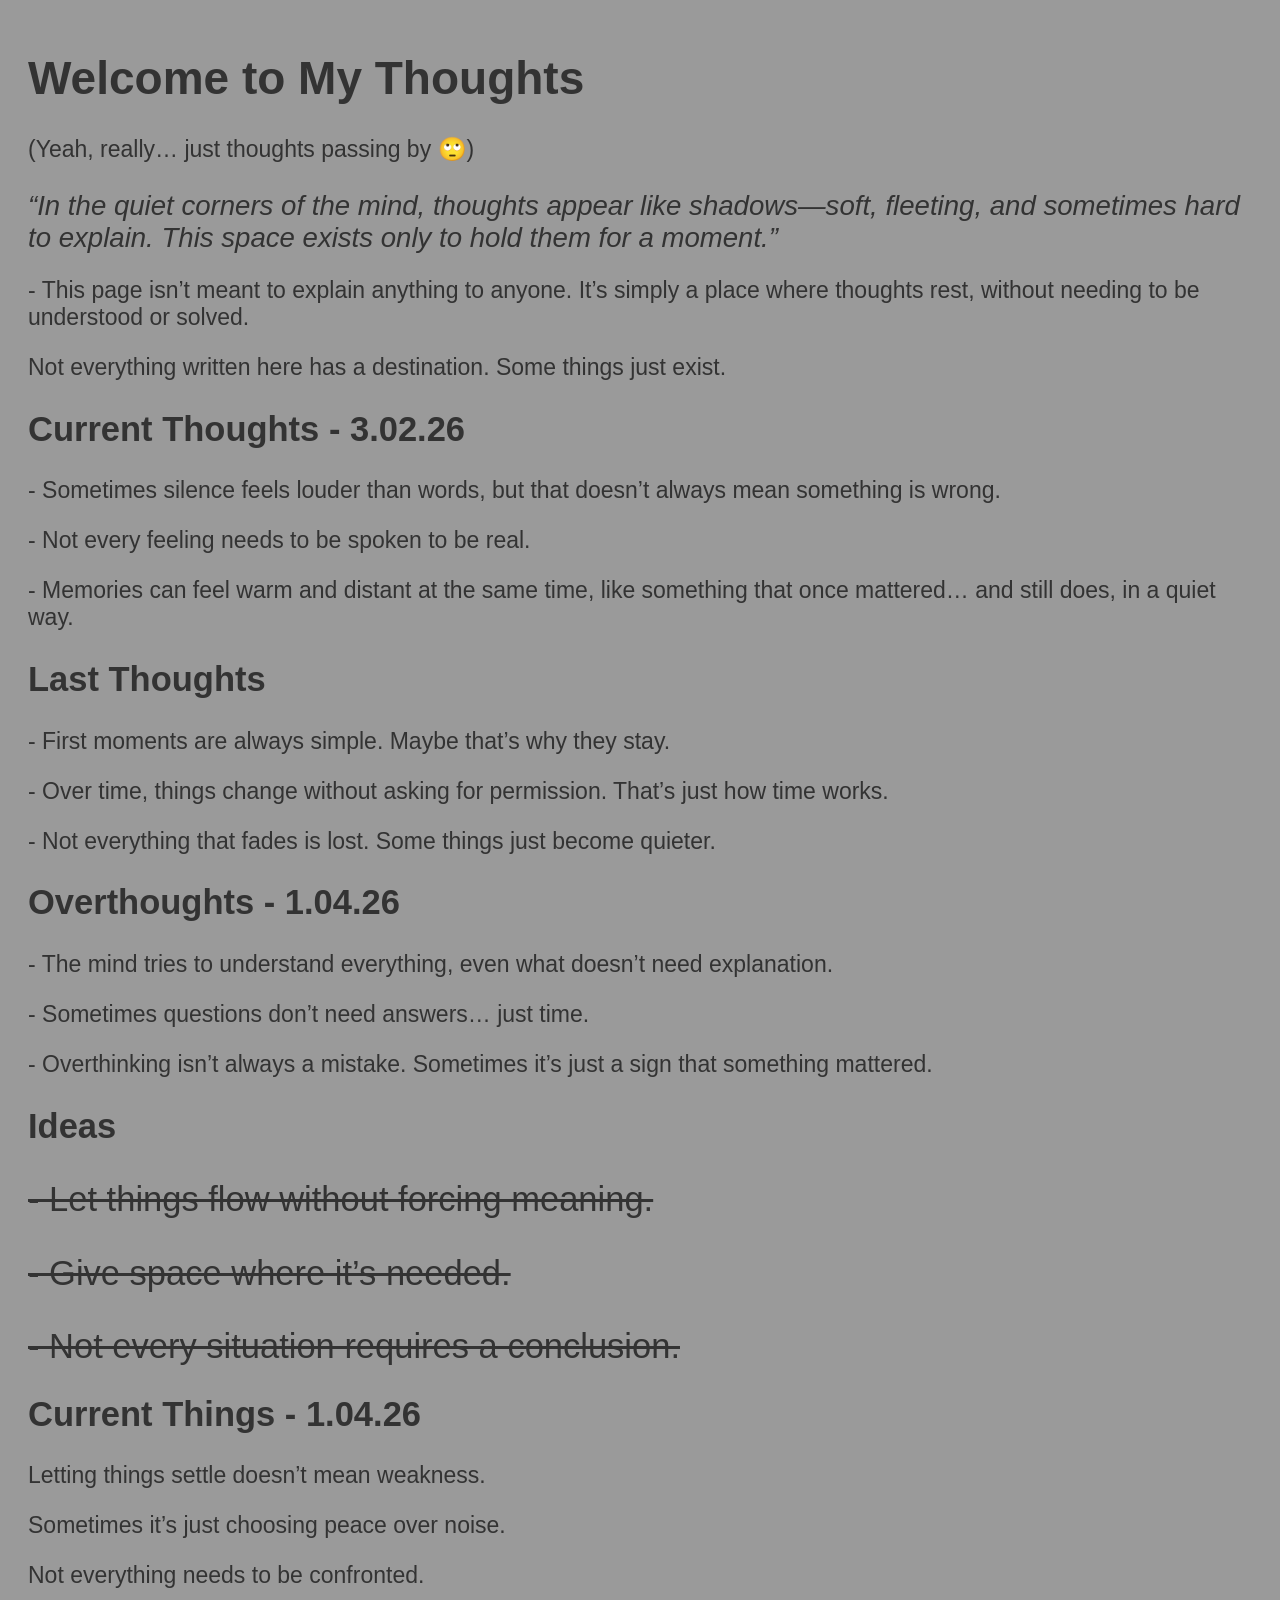
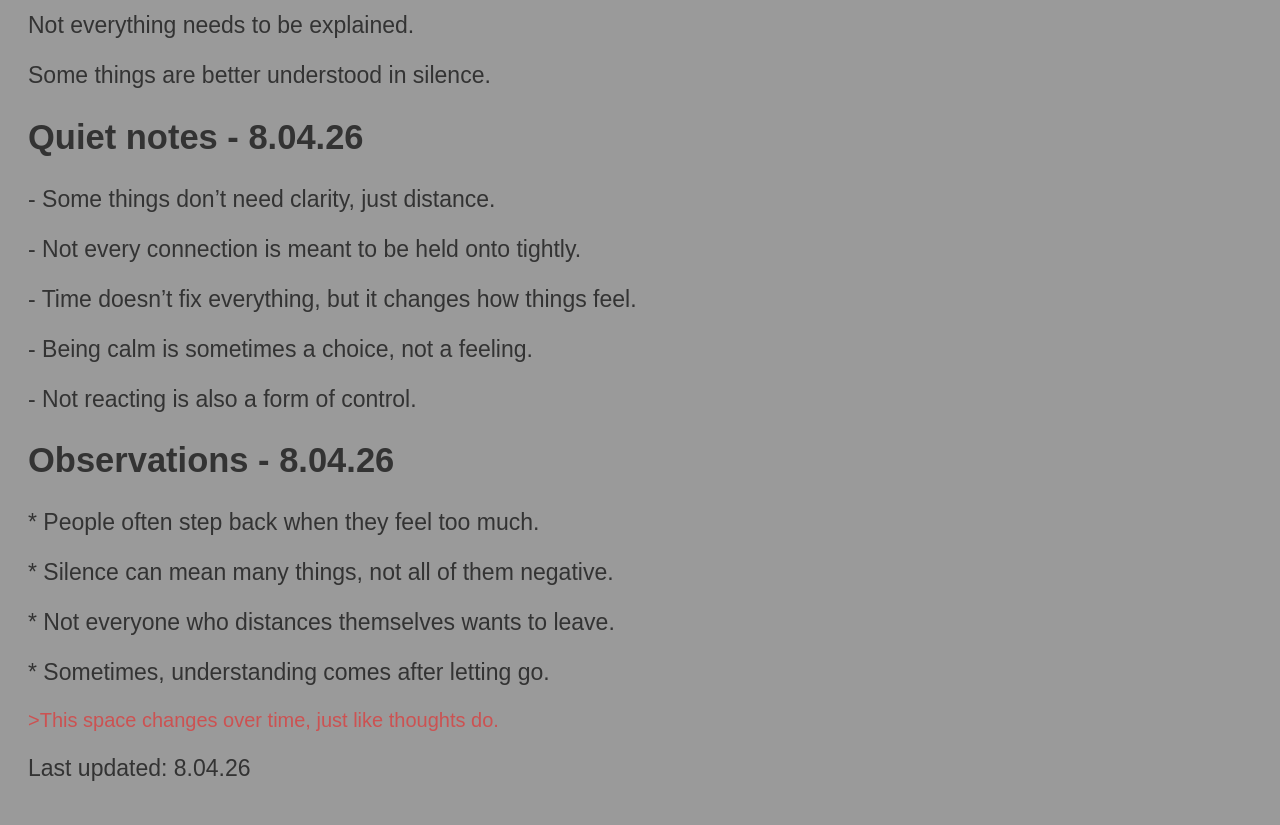
<file: index.html>
<!DOCTYPE html>
<html lang="en">
<head>
    <meta charset="UTF-8">
    <meta name="viewport" content="width=device-width, initial-scale=1.0">
    <title>Welcome</title>
    <link rel="shortcut icon" href="assets/icon/icon.jpg" type="image/x-icon">
    <link rel="stylesheet" href="assets/css/style.css">
    <script src="assets/js/script.js"></script>
</head>
<!-- Prompt: A page that serves as a repository where, over time, I share my thoughts about a friendship that has recently become controversial. The doors aren't open to just anyone; this is meant only for the right person, who stumbles across this page at some point in their life. I want to show her the truth through cryptic text, without hurting them. Lately, I haven't spoken to her so openly because I don't know how to proceed without creating unnecessary thoughts in her mind. ; Style: Dark one with clear bright letters. -->
<body>
    <div class="container">
        <h1 id="title">Welcome to My Thoughts</h1>
        <p>(Yeah, really… just thoughts passing by 🙄)</p>
        <p class="cursive">“In the quiet corners of the mind, thoughts appear like shadows—soft, fleeting, and sometimes hard to explain. This space exists only to hold them for a moment.”</p>
        <p>- This page isn’t meant to explain anything to anyone. It’s simply a place where thoughts rest, without needing to be understood or solved.</p>
        <p>Not everything written here has a destination. Some things just exist.</p>
        <!-- Actually ts pretty good -->
    </div>
    <!-- Now let's see, this pages contain: Current thoughts, Last thoughts, overthoughts, ideas, interpretations (in point of view about live moments) -->
     <div class="box">
        <h2>Current Thoughts - 3.02.26</h2>
        <p>- Sometimes silence feels louder than words, but that doesn’t always mean something is wrong.</p>
        <p>- Not every feeling needs to be spoken to be real. </p>
        <p>- Memories can feel warm and distant at the same time, like something that once mattered… and still does, in a quiet way.</p>
    </div>
     <div class="box">
        <h2>Last Thoughts</h2>
        <p>- First moments are always simple. Maybe that’s why they stay.</p>
        <p>- Over time, things change without asking for permission. That’s just how time works.</p>
        <p>- Not everything that fades is lost. Some things just become quieter.</p>
    </div>
     <div class="box">
        <h2>Overthoughts - 1.04.26</h2>
        <p>- The mind tries to understand everything, even what doesn’t need explanation.</p>
        <p>- Sometimes questions don’t need answers… just time.</p>
        <p>- Overthinking isn’t always a mistake. Sometimes it’s just a sign that something mattered.</p>
    </div>
        <div class="box">
            <h2>Ideas</h2>
            <p class="thoughts">- Let things flow without forcing meaning.</p>
            <p class="thoughts">- Give space where it’s needed.</p>
            <p class="thoughts">- Not every situation requires a conclusion.</p>
    </div>
        <div class="box">
            <h2>Current Things - 1.04.26</h2>
            <p>Letting things settle doesn’t mean weakness.</p>
            <p>Sometimes it’s just choosing peace over noise.</p>
            <p>Not everything needs to be confronted.</p>
            <p>Not everything needs to be explained.</p>
            <p>Some things are better understood in silence.</p>
    </div>
        <div>
                <h2>Quiet notes - 8.04.26</h2>
                <p>- Some things don’t need clarity, just distance.</p>
                <p>- Not every connection is meant to be held onto tightly.</p>
                <p>- Time doesn’t fix everything, but it changes how things feel.</p>
                <p>- Being calm is sometimes a choice, not a feeling.</p>
                <p>- Not reacting is also a form of control.</p>
        </div>
    </div>
        <div>
            <h2>Observations - 8.04.26</h2>
            <p>* People often step back when they feel too much.</p>
            <p>* Silence can mean many things, not all of them negative.</p>
            <p>* Not everyone who distances themselves wants to leave.</p>
            <p>* Sometimes, understanding comes after letting go.</p>
        </div>
    <!-- Especial notes for anybody who finds this page (little in dark on the bottom in the side of the screen)-->
    <div class="special-note">
        <p id="warning"> >This space changes over time, just like thoughts do. </p>
        <!-- Now put in a very little font : Last time updated -->
        <p class="small-text">Last updated: 8.04.26</p>
    </div>
</body>
</html>
</file>
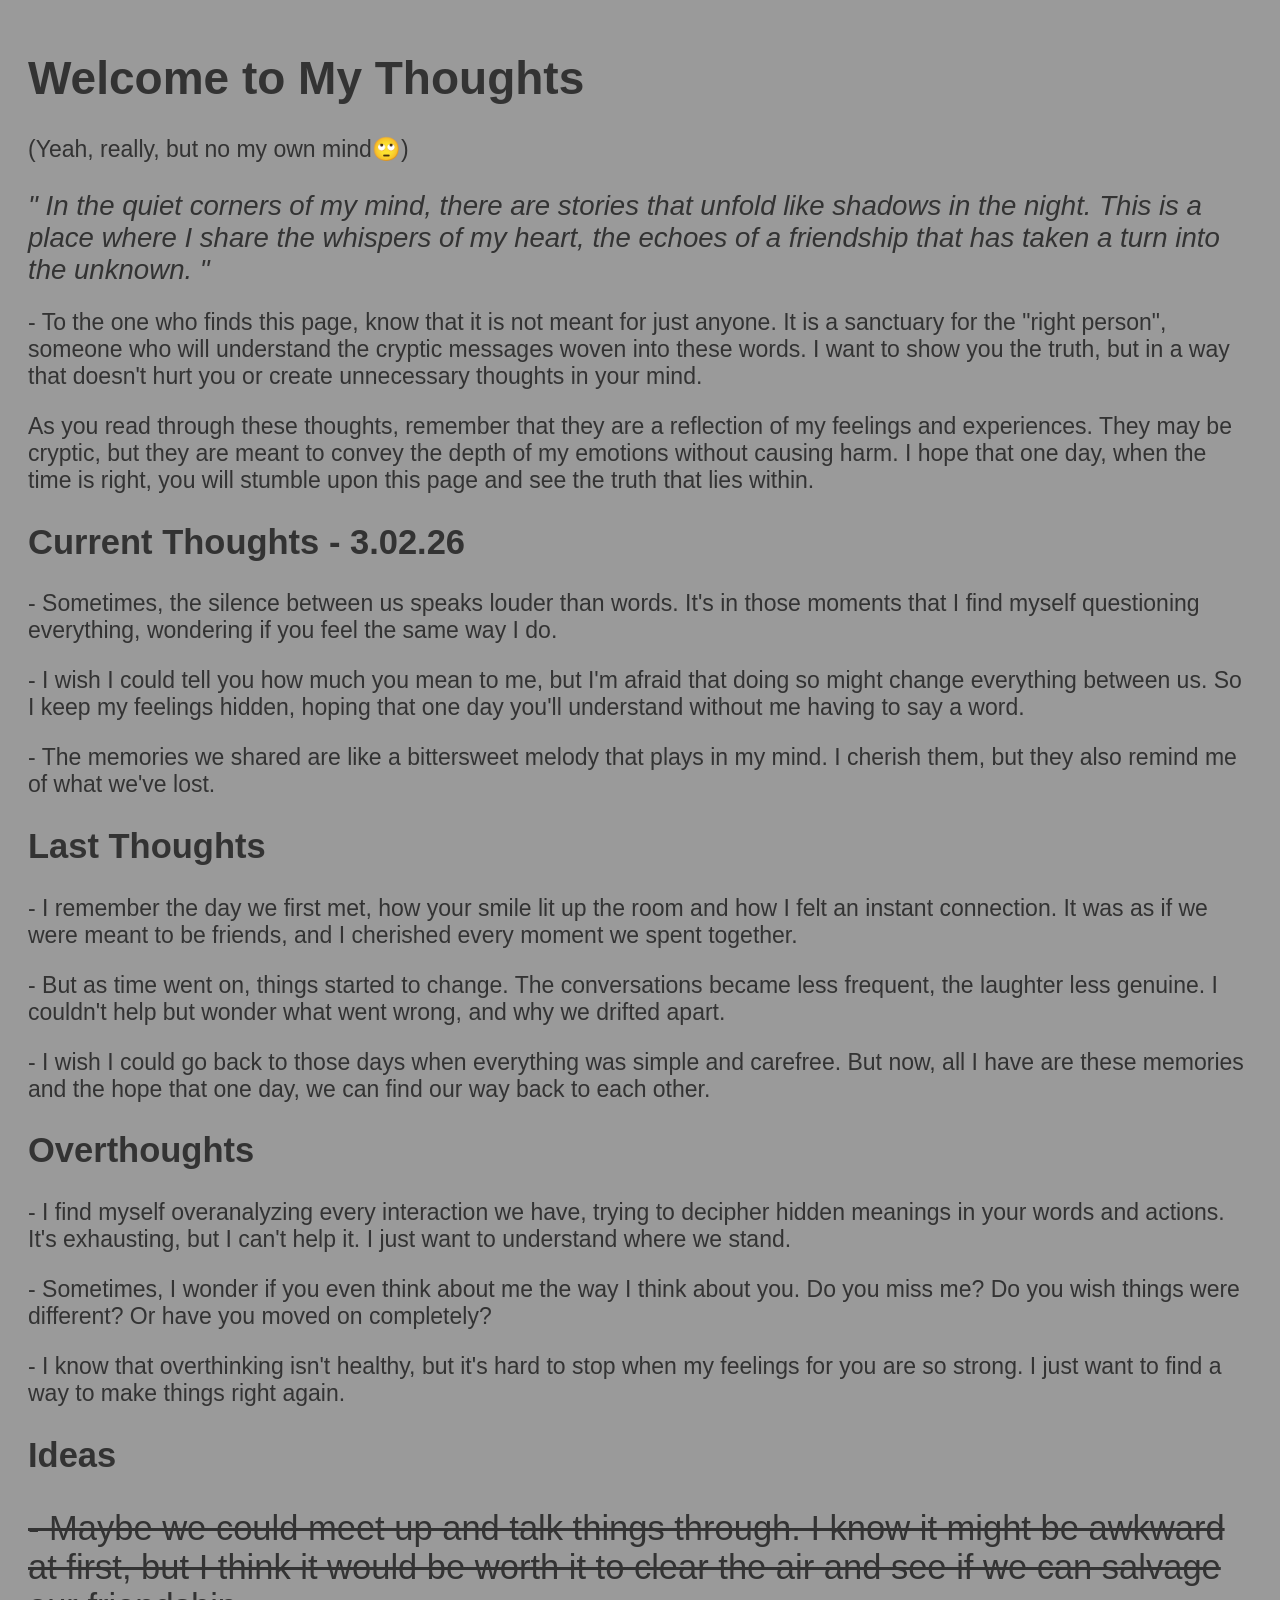
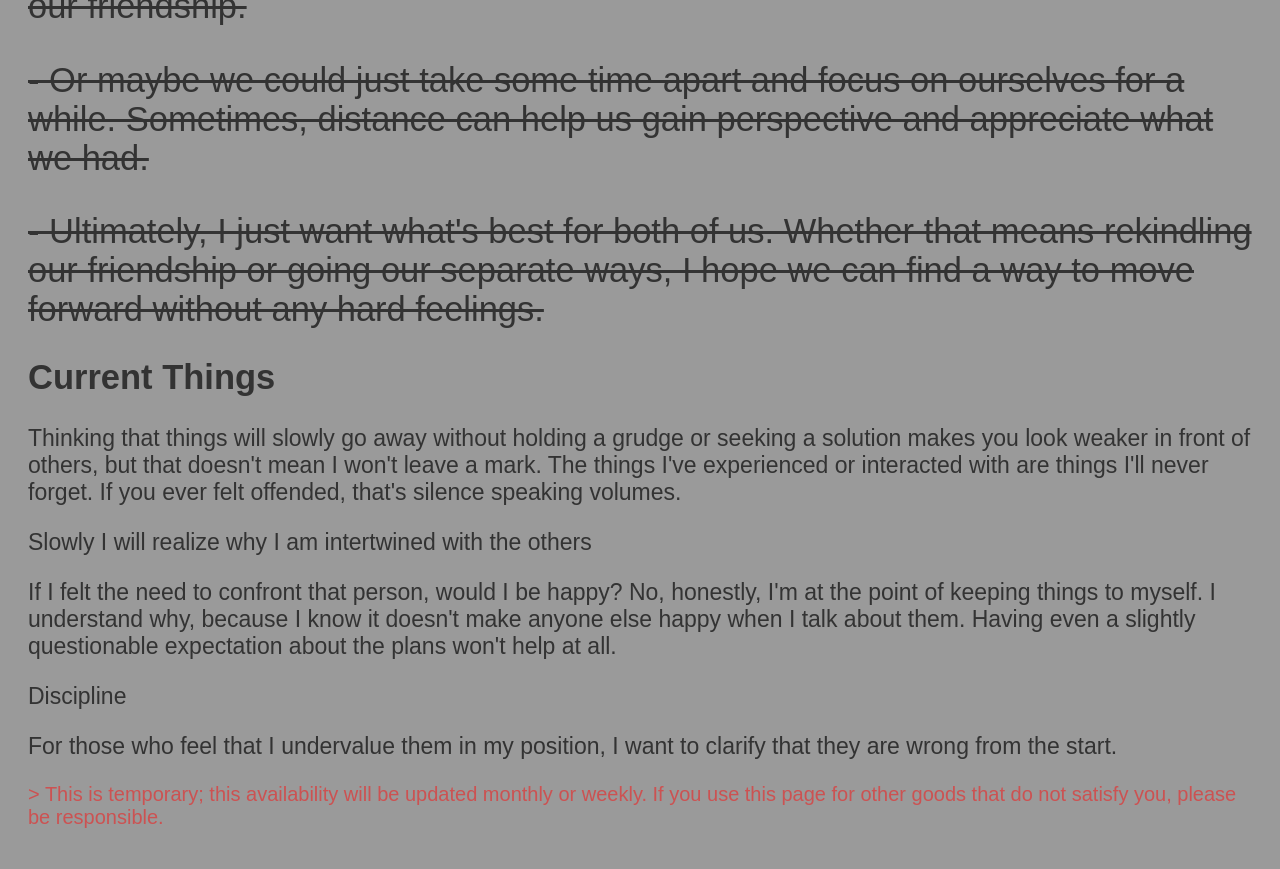
<file: 111index.html>
<!DOCTYPE html>
<html lang="en">
<head>
    <meta charset="UTF-8">
    <meta name="viewport" content="width=device-width, initial-scale=1.0">
    <title>Welcome</title>
    <link rel="shortcut icon" href="assets/icon/icon.jpg" type="image/x-icon">
    <link rel="stylesheet" href="assets/css/style.css">
    <script src="assets/js/script.js"></script>
</head>
<!-- Prompt: A page that serves as a repository where, over time, I share my thoughts about a friendship that has recently become controversial. The doors aren't open to just anyone; this is meant only for the right person, who stumbles across this page at some point in their life. I want to show her the truth through cryptic text, without hurting them. Lately, I haven't spoken to her so openly because I don't know how to proceed without creating unnecessary thoughts in her mind. ; Style: Dark one with clear bright letters. -->
<body>
    <div class="container">
        <h1 id="title">Welcome to My Thoughts</h1>
        <p>(Yeah, really, but no my own mind🙄)</p>
        <p class="cursive">" In the quiet corners of my mind, there are stories that unfold like shadows in the night. This is a place where I share the whispers of my heart, the echoes of a friendship that has taken a turn into the unknown. "</p>
        <p>- To the one who finds this page, know that it is not meant for just anyone. It is a sanctuary for the "right person", someone who will understand the cryptic messages woven into these words. I want to show you the truth, but in a way that doesn't hurt you or create unnecessary thoughts in your mind.</p>
        <p>As you read through these thoughts, remember that they are a reflection of my feelings and experiences. They may be cryptic, but they are meant to convey the depth of my emotions without causing harm. I hope that one day, when the time is right, you will stumble upon this page and see the truth that lies within.</p>
        <!-- Actually ts pretty good -->
    </div>
    <!-- Now let's see, this pages contain: Current thoughts, Last thoughts, overthoughts, ideas, interpretations (in point of view about live moments) -->
     <div class="box">
        <h2>Current Thoughts - 3.02.26</h2>
        <p>- Sometimes, the silence between us speaks louder than words. It's in those moments that I find myself questioning everything, wondering if you feel the same way I do.</p>
        <p>- I wish I could tell you how much you mean to me, but I'm afraid that doing so might change everything between us. So I keep my feelings hidden, hoping that one day you'll understand without me having to say a word.</p>
        <p>- The memories we shared are like a bittersweet melody that plays in my mind. I cherish them, but they also remind me of what we've lost.</p>
    </div>
     <div class="box">
        <h2>Last Thoughts</h2>
        <p>- I remember the day we first met, how your smile lit up the room and how I felt an instant connection. It was as if we were meant to be friends, and I cherished every moment we spent together.</p>
        <p>- But as time went on, things started to change. The conversations became less frequent, the laughter less genuine. I couldn't help but wonder what went wrong, and why we drifted apart.</p>
        <p>- I wish I could go back to those days when everything was simple and carefree. But now, all I have are these memories and the hope that one day, we can find our way back to each other.</p>
    </div>
     <div class="box">
        <h2>Overthoughts</h2>
        <p>- I find myself overanalyzing every interaction we have, trying to decipher hidden meanings in your words and actions. It's exhausting, but I can't help it. I just want to understand where we stand.</p>
        <p>- Sometimes, I wonder if you even think about me the way I think about you. Do you miss me? Do you wish things were different? Or have you moved on completely?</p>
        <p>- I know that overthinking isn't healthy, but it's hard to stop when my feelings for you are so strong. I just want to find a way to make things right again.</p>
    </div>
        <div class="box">
            <h2>Ideas</h2>
            <p class="thoughts">- Maybe we could meet up and talk things through. I know it might be awkward at first, but I think it would be worth it to clear the air and see if we can salvage our friendship.</p>
            <p class="thoughts">- Or maybe we could just take some time apart and focus on ourselves for a while. Sometimes, distance can help us gain perspective and appreciate what we had.</p>
            <p class="thoughts">- Ultimately, I just want what's best for both of us. Whether that means rekindling our friendship or going our separate ways, I hope we can find a way to move forward without any hard feelings.</p>
    </div>
        <div class="box">
            <h2>Current Things</h2>
            <p>Thinking that things will slowly go away without holding a grudge or seeking a solution makes you look weaker in front of others, but that doesn't mean I won't leave a mark. The things I've experienced or interacted with are things I'll never forget. If you ever felt offended, that's silence speaking volumes.</p>
            <p>Slowly I will realize why I am intertwined with the others</p>
            <p>If I felt the need to confront that person, would I be happy? No, honestly, I'm at the point of keeping things to myself. I understand why, because I know it doesn't make anyone else happy when I talk about them. Having even a slightly questionable expectation about the plans won't help at all.</p>
            <p>Discipline</p>
            <p>For those who feel that I undervalue them in my position, I want to clarify that they are wrong from the start.</p>
    <!-- Especial notes for anybody who finds this page (little in dark on the bottom in the side of the screen)-->
    <div class="special-note">
        <p id="warning"> > This is temporary; this availability will be updated monthly or weekly. If you use this page for other goods that do not satisfy you, please be responsible.</p>
    </div>
</body>
</html>
</file>
<file: assets/css/style.css>
/* Type of default font family, kind of cursive or whatever */
/* Bigger text because if it's seen in a : Phone (it's going to be so tiny), and the same way in laptop and tablet (in tablet is more tiny)*/
/* font-family: 'Comic Sans MS', cursive, sans-serif; font-size: 16px; background-color: #9a9a9a; /* Light and dark background color for not hurt eyes */
/* make the text bigger if you're on tablet or laptop reading:*/
html {
    font-family: 'Comic Sans MS', cursive, sans-serif; /* Default font family */
    font-size: 23px; /* Base font size */
    background-color: #9a9a9a; /* Light background color */
    color: #333; /* Dark text color for contrast */
    margin: 0;
    padding: 20px;
}

.cursive {
    font-family: 'Comic Sans MS', cursive, sans-serif; /* Cursive font family */
    font-size: 1.2em; /* Slightly larger text size */
    font-style: italic;
    margin-bottom: 20px;
}


#warning {
    font-size: 1.5em; /* Larger text size */
    font-size: 20px;
    color: rgb(204, 82, 82); /* Warning color */
    margin-bottom: 20px;
}

.thoughts {
    font-size: 1.5em; /* Larger text size */
    margin-bottom: 20px;
    text-decoration: line-through; /* Strikethrough effect */
    /* Because those thoughts are reflections that i want to do between us */
}

/* I want to animate the box div when you scroll through it */
.box {
    animation: fadeIn 3s ease-in;
}

@keyframes fadeIn {
    from { opacity: 0; }
    to { opacity: 1; }
}
</file>
